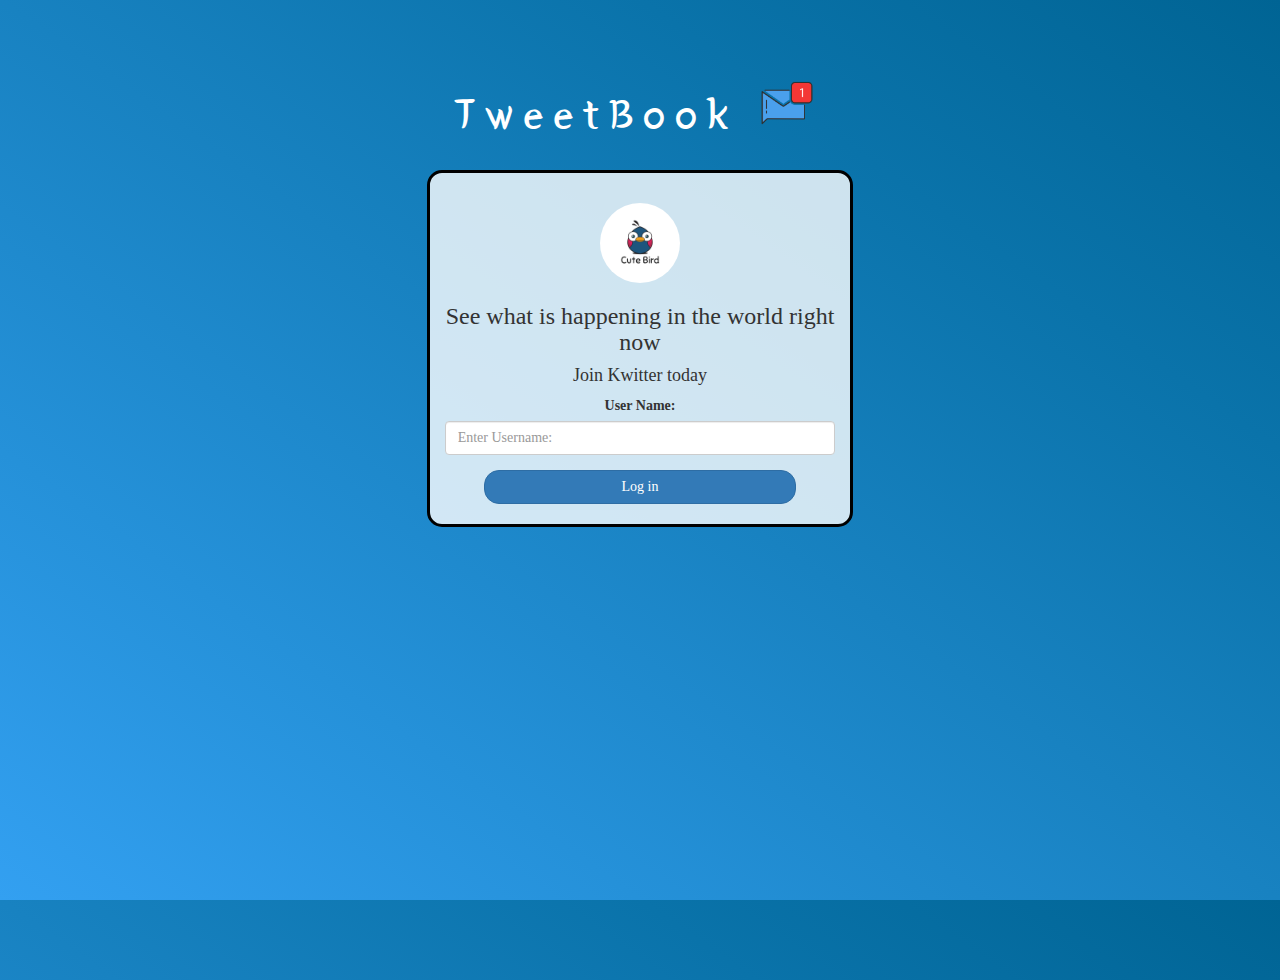
<file: index.html>
<!DOCTYPE html>
<html>
<head>
	<title>TweetBook</title>
<link href="https://fonts.googleapis.com/css?family=Yeon+Sung&display=swap" rel="stylesheet"><meta name="viewport" content="width=device-width, initial-scale=1">

<link rel="stylesheet" href="https://maxcdn.bootstrapcdn.com/bootstrap/3.4.0/css/bootstrap.min.css">
<script src="https://ajax.googleapis.com/ajax/libs/jquery/3.4.1/jquery.min.js"></script>
<script src="https://maxcdn.bootstrapcdn.com/bootstrap/3.4.0/js/bootstrap.min.js"></script>

<link rel="stylesheet" type="text/css" href="style.css">
<script src="tweet_book.js"></script>
</head>
<body>
<center>
	<h1 class="header">	
		TweetBook	<sup>
	<img src="m2.png">
	</sup>
</h1>
	<div style="border-color: black; border-style: solid; border-width: 3px;" class="col-lg-4 col-md-6 col-sm-6 col-xs-11 login_div">
	<img src="logo.png" class="logo">
		<h3 style="font-family: century gothic;">See what is happening in the world right now</h3>
		<h4 style="font-family: century gothic;">Join Kwitter today</h4>
		<div class="form-group">
		  <label style="font-family: century gothic;">User Name:</label>
          <input class="form-control" placeholder="Enter Username: " id="user_name">
		</div>
		<button style="font-family: century gothic;" id="login_button" class="btn btn-primary" onclick="add_user()">Log in</button>
		<br><br>
	</div>
</center>
</body>
</html>
</file>
<file: style.css>
html, body
{
  height: 100%;
  margin: 0;
  font-family: century gothic;
}

body
{
background-image: linear-gradient(to right top, #33a0f1, #2591d9, #1882c1, #0a73aa, #006494);
}

.header
{
	color: white;font-family: 'Yeon Sung';font-size: 45px;letter-spacing: 10px;margin-top: 80px;
}
.header img
{
	width: 80px;margin-left: -15px;
}

.login_div
{
	background: rgba(255,255,255,0.8);float: none;border-radius: 15px;
}

.logo
{
	width: 80px;margin-top: 30px;border-radius: 40px;
}

#login_button
{
	width: 80%;border-radius: 15px;
}

.room_name
{
	cursor: pointer;
	font-size: 20px;
}


#logout
{
	font-size: 20px; float: right;
}


#output
{
	padding: 10px; width:80%;background: rgba(255,255,255,0.8);border-radius: 15px;
}

.input_div_room_page
{
	width: 80%;
}

.input_div label
{
	color: white;font-size: 20px;
}


.input_div_message_page
{
	position: fixed;bottom: 0px;width: 100%;background: rgba(255,255,255,0.8);
}
.input_div_message_page label
{
	color: black;
}
.input_div_message_page #msg
{
	width: 80%;
}
.input_div_message_page button
{
	margin-top: 15px;
	width: 50%; 
}
.color_white
{
	color: white
}

.user_tick
{
	width:20px;
}
.message_h4
{
	padding-left:5px;color:grey;
}
</file>
